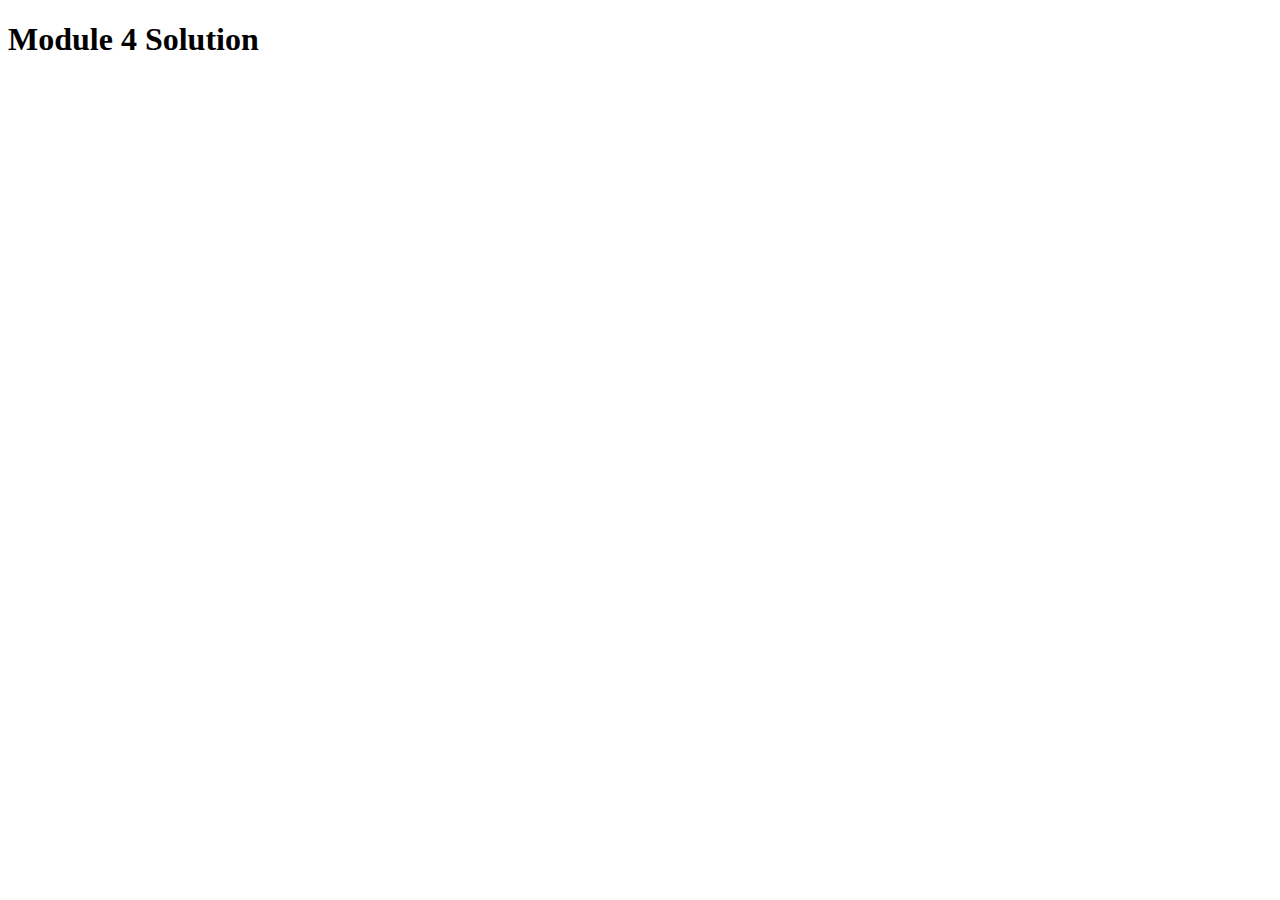
<file: module4-solution/index.html>
<!DOCTYPE html>
<html>
<head>
  <meta charset="utf-8">
  <title>Module 4 Solution</title>
  <script src="SpeakHello.js"></script>
  <script src="SpeakGoodBye.js"></script>
  <script src="script.js"></script>
</head>
<body>
  <h1>Module 4 Solution</h1>
</body>
</html>
</file>
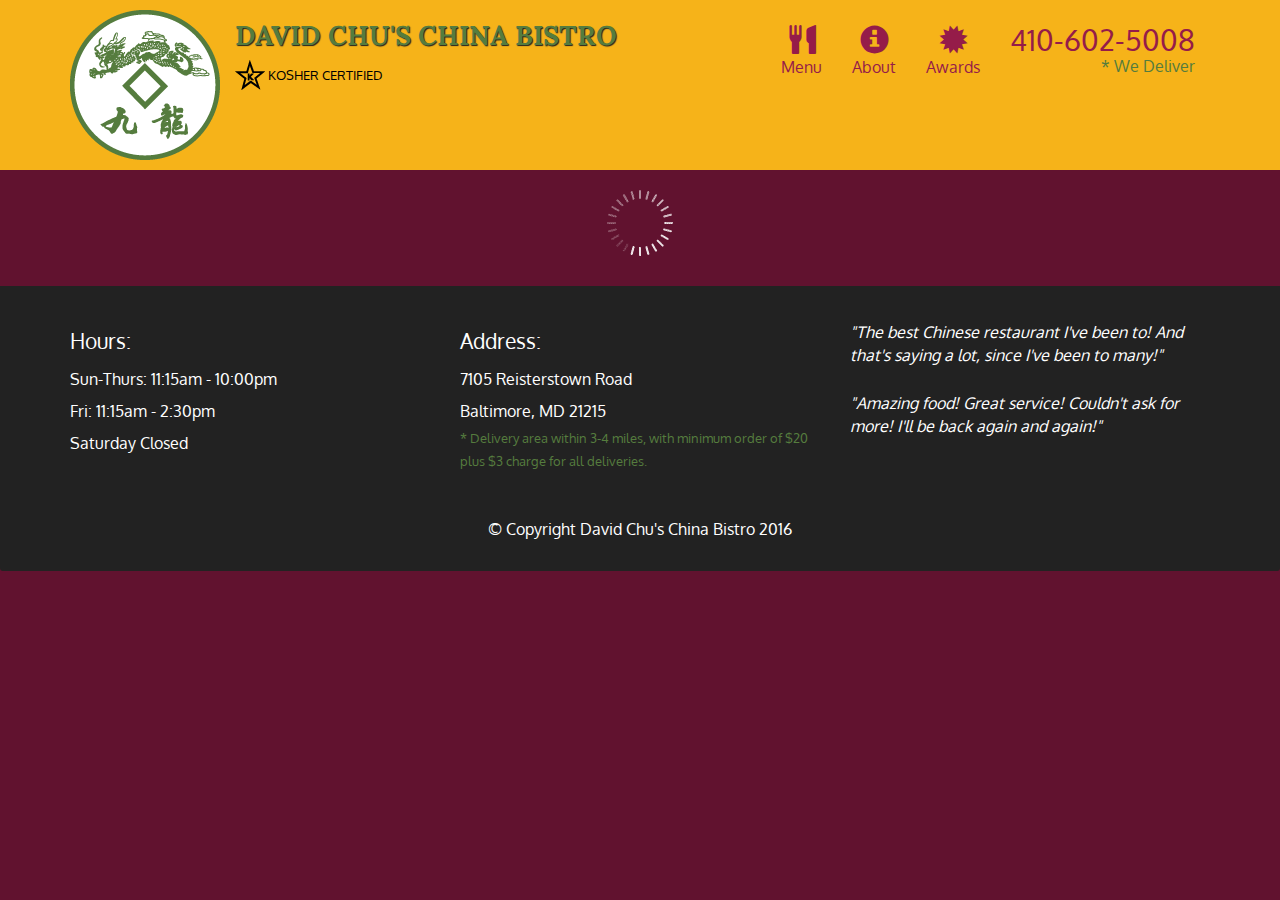
<file: module5-solution/index.html>
<!doctype html>
<html lang="en">
  <head>
    <meta charset="utf-8">
    <meta http-equiv="X-UA-Compatible" content="IE=edge">
    <meta name="viewport" content="width=device-width, initial-scale=1">
    <title>David Chu's China Bistro</title>
    <link rel="stylesheet" href="css/bootstrap.min.css">
    <link rel="stylesheet" href="css/styles.css">
    <link href='https://fonts.googleapis.com/css?family=Oxygen:400,300,700' rel='stylesheet' type='text/css'>
    <link href='https://fonts.googleapis.com/css?family=Lora' rel='stylesheet' type='text/css'>
  </head>
<body>
  <header>
    <nav id="header-nav" class="navbar navbar-default">
      <div class="container">
        <div class="navbar-header">
          <a href="index.html" class="pull-left visible-md visible-lg">
            <div id="logo-img" alt="Logo image"></div>
          </a>

          <div class="navbar-brand">
            <a href="index.html"><h1>David Chu's China Bistro</h1></a>
            <p>
              <img src="images/star-k-logo.png" alt="Kosher certification">
              <span>Kosher Certified</span>
            </p>
          </div>

          <button id="navbarToggle" type="button" class="navbar-toggle collapsed" data-toggle="collapse" data-target="#collapsable-nav" aria-expanded="false">
            <span class="sr-only">Toggle navigation</span>
            <span class="icon-bar"></span>
            <span class="icon-bar"></span>
            <span class="icon-bar"></span>
          </button>
        </div>
        
        <div id="collapsable-nav" class="collapse navbar-collapse">
           <ul id="nav-list" class="nav navbar-nav navbar-right">
            <li id="navHomeButton" class="visible-xs active">
              <a href="index.html">
                <span class="glyphicon glyphicon-home"></span> Home</a>
            </li>
            <li id="navMenuButton">
              <a href="#" onclick="$dc.loadMenuCategories();">
                <span class="glyphicon glyphicon-cutlery"></span><br class="hidden-xs"> Menu</a>
            </li>
            <li>
              <a href="#">
                <span class="glyphicon glyphicon-info-sign"></span><br class="hidden-xs"> About</a>
            </li>
            <li>
              <a href="#">
                <span class="glyphicon glyphicon-certificate"></span><br class="hidden-xs"> Awards</a>
            </li>
            <li id="phone" class="hidden-xs">
              <a href="tel:410-602-5008">
                <span>410-602-5008</span></a><div>* We Deliver</div>
            </li>
          </ul><!-- #nav-list -->
        </div><!-- .collapse .navbar-collapse -->
      </div><!-- .container -->
    </nav><!-- #header-nav -->
  </header>

  <div id="call-btn" class="visible-xs">
    <a class="btn" href="tel:410-602-5008">
    <span class="glyphicon glyphicon-earphone"></span>
    410-602-5008
    </a>
  </div>
  <div id="xs-deliver" class="text-center visible-xs">* We Deliver</div>

  <div id="main-content" class="container"></div>

  <footer class="panel-footer">
    <div class="container">
      <div class="row">
        <section id="hours" class="col-sm-4">
          <span>Hours:</span><br>
          Sun-Thurs: 11:15am - 10:00pm<br>
          Fri: 11:15am - 2:30pm<br>
          Saturday Closed
          <hr class="visible-xs">
        </section>
        <section id="address" class="col-sm-4">
          <span>Address:</span><br>
          7105 Reisterstown Road<br>
          Baltimore, MD 21215
          <p>* Delivery area within 3-4 miles, with minimum order of $20 plus $3 charge for all deliveries.</p>
          <hr class="visible-xs">
        </section>
        <section id="testimonials" class="col-sm-4">
          <p>"The best Chinese restaurant I've been to! And that's saying a lot, since I've been to many!"</p>
          <p>"Amazing food! Great service! Couldn't ask for more! I'll be back again and again!"</p>
        </section>
      </div>
      <div class="text-center">&copy; Copyright David Chu's China Bistro 2016</div>
    </div>
  </footer>

  <!-- jQuery (Bootstrap JS plugins depend on it) -->
  <script src="js/jquery-2.1.4.min.js"></script>
  <script src="js/bootstrap.min.js"></script>
  <script src="js/ajax-utils.js"></script>
  <script src="js/script.js"></script>
</body>
</html>
</file>
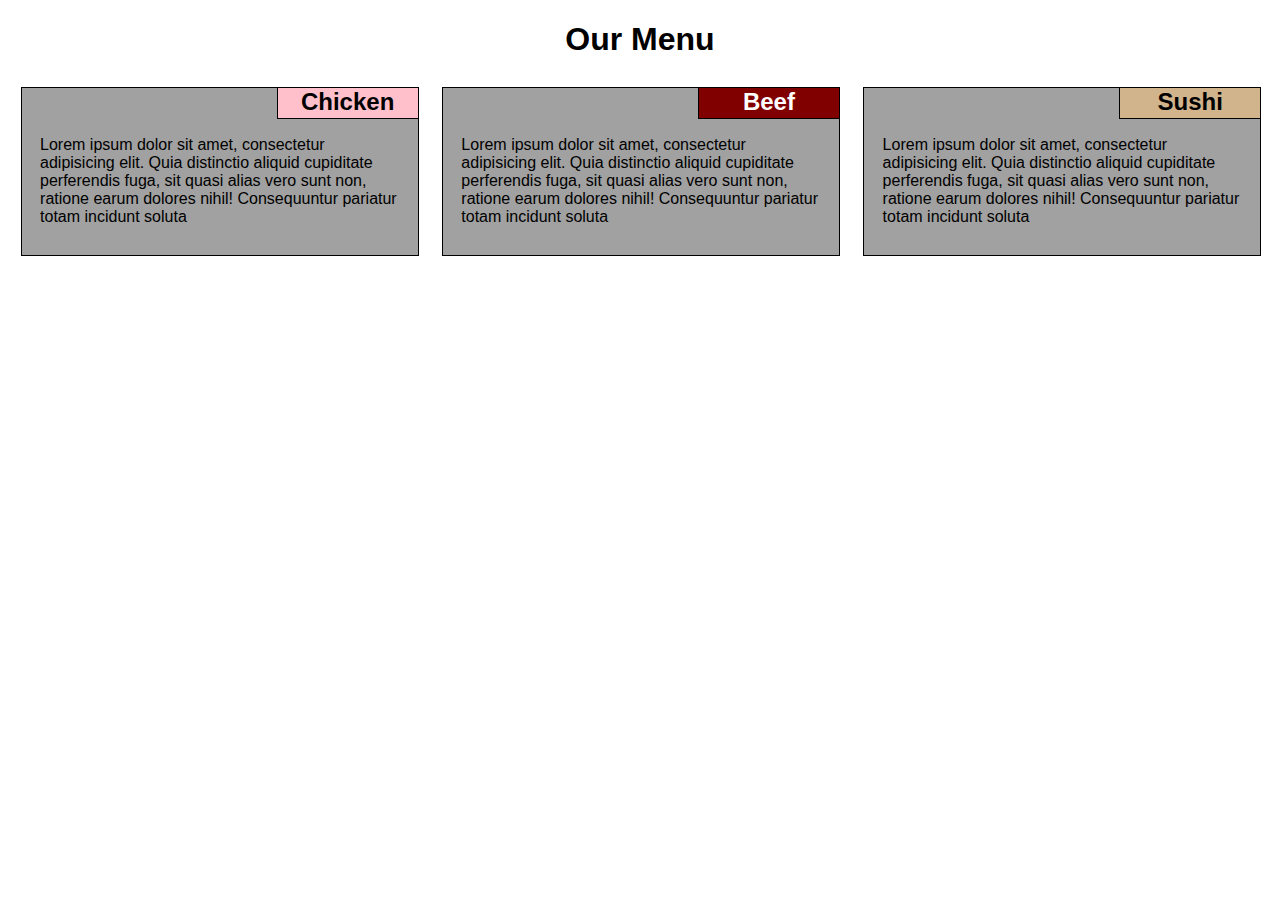
<file: module2-assignment/Module2Project.html>
<!DOCTYPE html>
<html>
<head>
<meta charset="utf-8">
<meta name="viewport" content="width=device-width, initial-scale=1">
<title>Module2Project</title>
<link rel="stylesheet" href="style.css">
<!-- <style>
* {
  box-sizing: border-box;
    margin: 0%;
  padding: 1.5%;
  font-family: Helvetica;
}

}
h1 {
  margin-bottom: 0px;
}

div#container {
  border: 1px solid black;
  background-color: #A1A1A1;
  width: 100%;
  height: 150px;
	position: relative;
	  overflow: clip;
}
p { 
    margin-top: 40px;
	margin-left: 5px;
	margin-right: 5px;
}

h2 {
	border: 1px solid black;
	 height: 40px;
     width: 160px;
     margin-top: auto;
  	 margin-right: auto;
     margin-left: auto;
     padding: 5px;
     color: black;
     text-align: center;
     position: absolute;
     float:left;
     clear: both;
     top: -1px;
    right: -1px;
}
#h2-chicken {
  background-color: pink;
}

#h2-beef {
  background-color: maroon;
  color: white;
}

#h2-sushi {
   background-color: tan;
}
.row {
  width: 100%;
}
/********** Large Devices Only **********/
@media(min-width: 992px){

  .col-lg-1, .col-lg-2, .col-lg-3, .col-lg-4, .col-lg-5, .col-lg-6, .col-lg-7, .col-lg-8, .col-lg-9, .col-lg-10, .col-lg-11, .col-lg-12{
    float: left;
}
  .col-lg-1{
    width: 8.33%;
  }
  .col-lg-2{
    width: 16.66%;
  }
  .col-lg-3{
    width: 25%;
  }
  .col-lg-4{
    width: 33.33%;
  }
  .col-lg-5{
    width: 41.66%
  }
  .col-lg-6{
    width: 50%;
  }
  .col-lg-7{
    width: 58.33%
  }
  .col-lg-8{
    width: 66.66%
  }
  .col-lg-9{
    width: 75%
  }
  .col-lg-10{
    width: 88.33%
  }
  .col-lg-11{
    width: 91.66%
  }
  .col-lg-12{
    width: 100%
  }
}

/********** Medium Devices Only **********/

@media(min-width: 768px) and (max-width: 991px){

  .col-md-1, .col-md-2, .col-md-3, .col-md-4, .col-md-5, .col-md-6, .col-md-7, .col-md-8, .col-md-9, .col-md-10, .col-md-11, .col-md-12{
    float: left;
}
  .col-md-1{
    width: 8.33%;
  }
  .col-md-2{
    width: 16.66%;
  }
  .col-md-3{
    width: 25%;
  }
  .col-md-4{
    width: 33.33%;
  }
  .col-md-5{
    width: 41.66%
  }
  .col-md-6{
    width: 50%;
  }
  .col-md-7{
    width: 58.33%
  }
  .col-md-8{
    width: 66.66%
  }
  .col-md-9{
    width: 75%
  }
  .col-md-10{
    width: 88.33%
  }
  .col-md-11{
    width: 91.66%
  }
  .col-md-12{
    width: 100%
  }
}

</style> -->
</head>
<body>
<h1 style="text-align:center">Our Menu</h1>
<div class="row">
  <div class="col-lg-4 col-md-6">
  	<div id="container">
  	<h2 id="h2-chicken">Chicken</h2>
  	<p>Lorem ipsum dolor sit amet, consectetur adipisicing elit. Quia distinctio aliquid cupiditate perferendis fuga, sit quasi alias vero sunt non, ratione earum dolores nihil! Consequuntur pariatur totam incidunt soluta</p>
  </div>	
  </div>
  <div class="col-lg-4 col-md-6">
  	<div id="container">
  <h2 id="h2-beef">Beef</h2> 
  	<p>Lorem ipsum dolor sit amet, consectetur adipisicing elit. Quia distinctio aliquid cupiditate perferendis fuga, sit quasi alias vero sunt non, ratione earum dolores nihil! Consequuntur pariatur totam incidunt soluta</p>
  </div>
  </div>
  <div class="col-lg-4 col-md-12">
  	<div id="container">
    	<h2 id="h2-sushi">Sushi</h2>
  <p>Lorem ipsum dolor sit amet, consectetur adipisicing elit. Quia distinctio aliquid cupiditate perferendis fuga, sit quasi alias vero sunt non, ratione earum dolores nihil! Consequuntur pariatur totam incidunt soluta</p>
</div>
</div>
  </div>
</body>
</html>
</file>
<file: module5-solution/css/styles.css>
body {
  font-size: 16px;
  color: #fff;
  background-color: #61122f;
  font-family: 'Oxygen', sans-serif;
}

/** HEADER **/
#header-nav {
  background-color: #f6b319;
  border-radius: 0;
  border: 0;
}

#logo-img {
  background: url('../images/restaurant-logo_large.png') no-repeat;
  width: 150px;
  height: 150px;
  margin: 10px 15px 10px 0;
}

.navbar-brand {
  padding-top: 25px;
}
.navbar-brand h1 { /* Restaurant name */
  font-family: 'Lora', serif;
  color: #557c3e;
  font-size: 1.5em;
  text-transform: uppercase;
  font-weight: bold;
  text-shadow: 1px 1px 1px #222;
  margin-top: 0;
  margin-bottom: 0;
  line-height: .75;
}
.navbar-brand a:hover, .navbar-brand a:focus {
  text-decoration: none;
}
.navbar-brand p { /* Kosher cert */
  color: #000;
  text-transform: uppercase;
  font-size: .7em;
  margin-top: 15px;
}
.navbar-brand p span { /* Star-K */
  vertical-align: middle;
}

#nav-list {
  margin-top: 10px;
}
#nav-list a {
  color: #951C49;
  text-align: center;
}
#nav-list a:hover {
  background: #E7E7E7;
}
#nav-list a span {
  font-size: 1.8em;
}

#phone {
  margin-top: 5px;
}
#phone a { /* Phone number */
  text-align: right;
  padding-bottom: 0;
}
#phone div { /* We Deliver */
  color: #557c3e;
  text-align: right;
  padding-right: 15px;
}

.navbar-header button.navbar-toggle, .navbar-header .icon-bar {
  border: 1px solid #61122f;
}
.navbar-header button.navbar-toggle {
  clear: both;
  margin-top: -30px;
}
/* END HEADER */

/* FOOTER */
.panel-footer {
  margin-top: 30px;
  padding-top: 35px;
  padding-bottom: 30px;
  background-color: #222;
  border-top: 0;
}
.panel-footer div.row {
  margin-bottom: 35px;
}
#hours, #address {
  line-height: 2;
}
#hours > span, #address > span {
  font-size: 1.3em;
}
#address p {
  color: #557c3e;
  font-size: .8em;
  line-height: 1.8;
}
#testimonials {
  font-style: italic;
}
#testimonials p:nth-child(2) {
  margin-top: 25px;
}
/* END FOOTER */



/* HOME PAGE */
.container .jumbotron {
  box-shadow: 0 0 50px #3F0C1F;
  border: 2px solid #3F0C1F;
}

#menu-tile, #specials-tile, #map-tile {
  height: 250px;
  width: 100%;
  margin-bottom: 15px;
  position: relative;
  border: 2px solid #3F0C1F;
  overflow: hidden;
}
#menu-tile:hover, #specials-tile:hover, #map-tile:hover {
  box-shadow: 0 1px 5px 1px #cccccc;
}
#menu-tile {
  background: url('../images/menu-tile.jpg') no-repeat;
  background-position: center;
}
#specials-tile {
  background: url('../images/specials-tile.jpg') no-repeat;
  background-position: center;
}
#menu-tile span, #specials-tile span, #map-tile span {
  position: absolute;
  bottom: 0;
  right: 0;
  width: 100%;
  text-align: center;
  font-size: 1.6em;
  text-transform: uppercase;
  background-color: #000;
  color: #fff;
  opacity: .8;
}
/* END HOME PAGE */

/* MENU CATEGORIES PAGE */
.category-tile { 
  position: relative;
  border: 2px solid #3F0C1F;
  overflow: hidden;
  width: 200px;
  height: 200px;
  margin: 0 auto 15px;
}
.category-tile span {
  position: absolute;
  bottom: 0;
  right: 0;
  width: 100%;
  text-align: center;
  font-size: 1.2em;
  text-transform: uppercase;
  background-color: #000;
  color: #fff;
  opacity: .8;
}
.category-tile:hover {
  box-shadow: 0 1px 5px 1px #cccccc;
}

#menu-categories-title + div {
  margin-bottom: 50px;
}
/* END MENU CATEGORIES PAGE */

/* SINGLE CATEGORY PAGE */
.menu-item-tile {
  margin-bottom: 25px;
}
.menu-item-tile hr {
  width: 80%;
}
.menu-item-tile .menu-item-price {
  font-size: 1.1em;
  text-align: right;
  margin-top: -15px;
  margin-right: -15px;
}
.menu-item-tile .menu-item-price span {
  font-size: .6em;
}
.menu-item-photo {
  position: relative;
  border: 2px solid #3F0C1F; 
  overflow: hidden;
  padding: 0;
  margin-right: -15px;
  margin-left: auto;
  margin-bottom: 20px;
  max-width: 250px;
}
.menu-item-photo div {
  position: absolute;
  bottom: 0;
  right: 0;
  width: 80px;
  background-color: #557c3e;
  text-align: center;
}
.menu-item-description {
  padding-right: 30px;
}
h3.menu-item-title {
  margin: 0 0 10px;
}
.menu-item-details {
  font-size: .9em;
  font-style: italic;
}
/* END SINGLE CATEGORY PAGE */


/********** Large devices only **********/
@media (min-width: 1200px) {
  .container .jumbotron {
    background: url('../images/jumbotron_1200.jpg') no-repeat;
    height: 675px;
  }
}

/********** Medium devices only **********/
@media (min-width: 992px) and (max-width: 1199px) {
  /* Header */
  #logo-img {
    background: url('../images/restaurant-logo_medium.png') no-repeat;
    width: 100px;
    height: 100px;
    margin: 5px 5px 5px 0;
  }
  /* End Header */

  /* Home Page */
  .container .jumbotron {
    background: url('../images/jumbotron_992.jpg') no-repeat;
    height: 558px;
  }
  /* End Home Page */
}

/********** Small devices only **********/
@media (min-width: 768px) and (max-width: 991px) {
  /* Home Page */
  .container .jumbotron {
    background: url('../images/jumbotron_768.jpg') no-repeat;
    height: 432px;
  }
  /* End Home Page */
}

/********** Extra small devices only **********/
@media (max-width: 767px) {
  /* Header */
  .navbar-brand {
    padding-top: 10px;
    height: 80px;
  }
  .navbar-brand h1 { /* Restaurant name */
    padding-top: 10px;
    font-size: 5vw; /* 1vw = 1% of viewport width */
  }
  .navbar-brand p { /* Kosher cert */
    font-size: .6em;
    margin-top: 12px;
  }
  .navbar-brand p img { /* Star-K */
    height: 20px;
  }

  #collapsable-nav a { /* Collapsed nav menu text */
    font-size: 1.2em;
  }
  #collapsable-nav a span { /* Collapsed nav menu glyph */
    font-size: 1em;
    margin-right: 5px;
  }

  #call-btn > a {
    font-size: 1.5em;
    display: block;
    margin: 0 20px;
    padding: 10px;
    border: 2px solid #fff;
    background-color: #f6b319;
    color: #951c49;
  }
  #xs-deliver {
    margin-top: 5px;
    font-size: .7em;
    letter-spacing: .1em;
    text-transform: uppercase;
  }
  /* End Header */

  /* Footer */
  .panel-footer section {
    margin-bottom: 30px;
    text-align: center;
  }
  .panel-footer section:nth-child(3) {
    margin-bottom: 0; /* margin already exists on the whole row */
  }
  .panel-footer section hr {
    width: 50%;
  }
  /* End Footer */

  /* Home Page */
  .container .jumbotron {
    margin-top: 30px;
    padding: 0;
  }
  #menu-tile, #specials-tile {
    width: 360px;
    margin: 0 auto 15px;
  }

  .menu-item-photo {
    margin-right: auto;
  }
  .menu-item-tile .menu-item-price {
    text-align: center;
  }
  .menu-item-description {
    text-align: center;;
  }
}


/********** Super extra small devices Only :-) (e.g., iPhone 4) **********/
@media (max-width: 479px) {
  /* Header */
  .navbar-brand h1 { /* Restaurant name */
    padding-top: 5px;
    font-size: 6vw;
  }
  /* End Header */
  
  /* Home page */
  #menu-tile, #specials-tile {
    width: 280px;
    margin: 0 auto 15px;
  }

  .col-xxs-12 {
    position: relative;
    min-height: 1px;
    padding-right: 15px;
    padding-left: 15px;
    float: left;
    width: 100%;
  }
}
</file>
<file: module2-assignment/style.css>
<style>
* {
  box-sizing: border-box;
  margin: 0%;
  padding: 0%;
}

h1 {
  margin-bottom: 20px;
  font-family: Helvetica !important;
}

div#container {
  border: 1px solid black;
  background-color: #A1A1A1;
  width: 90%;
  height: 150px;
	position: relative;
	overflow: clip;
  margin: 2% 0% 0% 3%;
  padding: 2%;
}

/*div#container2 {
  border: 1px solid black;
  background-color: #A1A1A1;
  width: 90%;
  height: 150px;
  position: relative;
  overflow: clip;
  margin: 2% 2.5% 0% 2.5%;
  padding: 2%;
}*/

/*div#container3 {
  border: 1px solid black;
  background-color: #A1A1A1;
  width: 9%;
  height: 150px;
  position: relative;
  overflow: clip;
  margin: 2% 1.25% 0% 1.25%;
  padding: 2%;
}*/

p { 
  margin-top: 40px;
	margin-left: 10px;
	margin-right: 10px;
  margin-bottom: 10px;
  font-family: Helvetica;
}

h2 {
	border: 1px solid black;
	 height: 30px;
     width: 140px;
     margin-top: auto;
  	 margin-right: auto;
     margin-left: auto;
     padding: 0px;
     color: black;
     text-align: center;
     position: absolute;
     font-family: Helvetica;
     float:left;
     clear: both;
     top: -1px;
    right: -1px;
}

#h2-chicken {
  background-color: pink;
}

#h2-beef {
  background-color: maroon;
  color: white;
}

#h2-sushi {
   background-color: tan;
}

.row {
  width: 100%;
}

/********** Large Devices Only **********/
@media(min-width: 992px){

  .col-lg-1, .col-lg-2, .col-lg-3, .col-lg-4, .col-lg-5, .col-lg-6, .col-lg-7, .col-lg-8, .col-lg-9, .col-lg-10, .col-lg-11, .col-lg-12{
    float: left;
}
  .col-lg-1{
    width: 8.33%;
  }
  .col-lg-2{
    width: 16.66%;
  }
  .col-lg-3{
    width: 25%;
  }
  .col-lg-4{
    width: 33.33%;
  }
  .col-lg-5{
    width: 41.66%
  }
  .col-lg-6{
    width: 50%;
  }
  .col-lg-7{
    width: 58.33%
  }
  .col-lg-8{
    width: 66.66%
  }
  .col-lg-9{
    width: 75%
  }
  .col-lg-10{
    width: 88.33%
  }
  .col-lg-11{
    width: 91.66%
  }
  .col-lg-12{
    width: 100%
  }
}

/********** Medium Devices Only **********/

@media(min-width: 768px) and (max-width: 991px){

  .col-md-1, .col-md-2, .col-md-3, .col-md-4, .col-md-5, .col-md-6, .col-md-7, .col-md-8, .col-md-9, .col-md-10, .col-md-11, .col-md-12{
    float: left;
}
  .col-md-1{
    width: 8.33%;
  }
  .col-md-2{
    width: 16.66%;
  }
  .col-md-3{
    width: 25%;
  }
  .col-md-4{
    width: 33.33%;
  }
  .col-md-5{
    width: 41.66%
  }
  .col-md-6{
    width: 50%;
  }
  .col-md-7{
    width: 58.33%
  }
  .col-md-8{
    width: 66.66%
  }
  .col-md-9{
    width: 75%
  }
  .col-md-10{
    width: 88.33%
  }
  .col-md-11{
    width: 91.66%
  }
  .col-md-12{
    width: 103%;
    margin: 0 0 0 -1.5%;
  }
}

</style>
</file>
